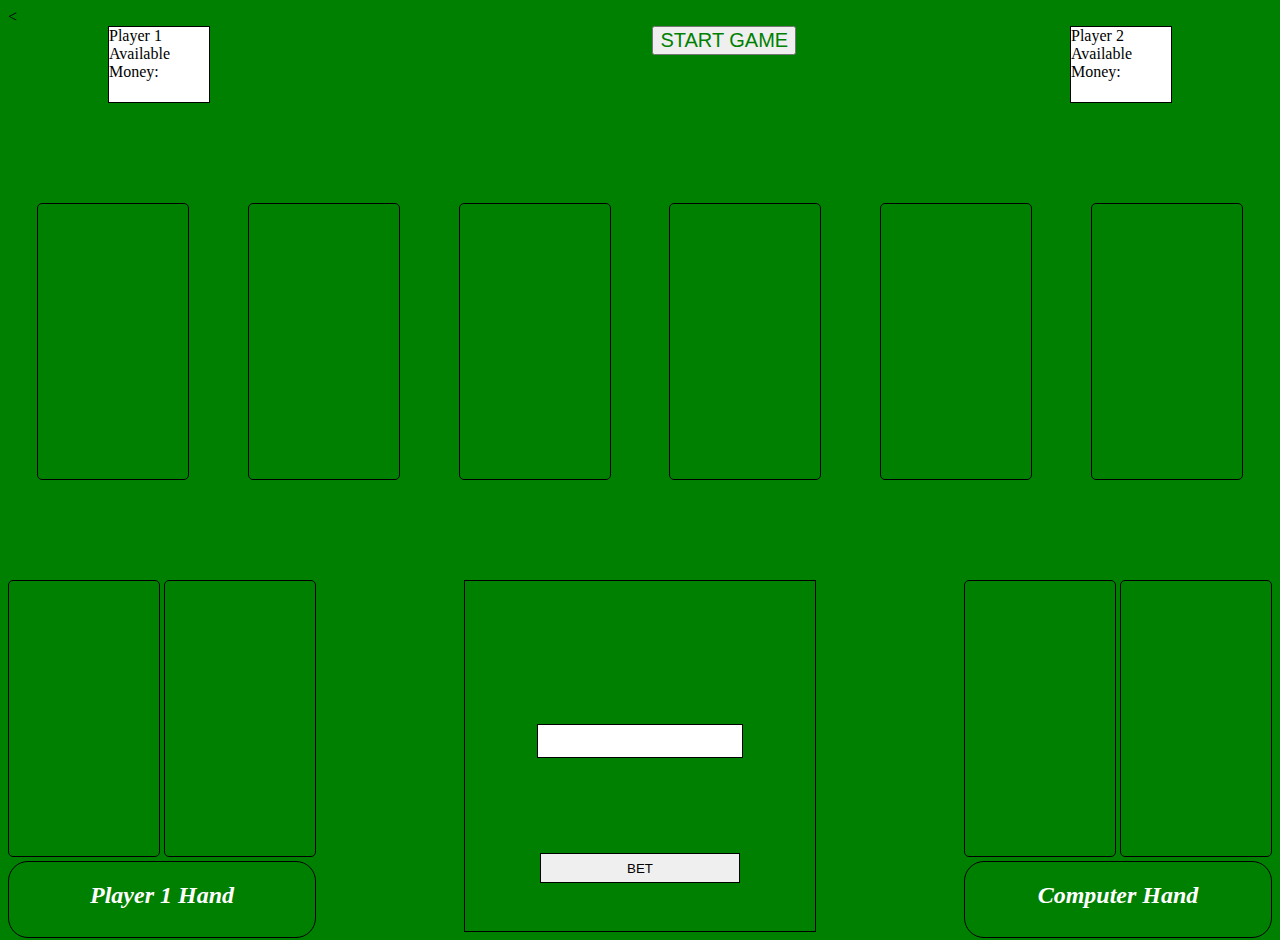
<file: index.html>
<!DOCTYPE html>
<html>
    <head>
        <meta charset="utf-8">
        <title>Texas Hold Em</title>
        <link rel="stylesheet" href="poker/style.css">
        <script
  src="https://code.jquery.com/jquery-3.2.1.min.js"
  integrity="sha256-hwg4gsxgFZhOsEEamdOYGBf13FyQuiTwlAQgxVSNgt4="
  crossorigin="anonymous"></script>
    <script type="text/javascript" src="poker/app.js"></script>
    </head>
    <body>

        <
        <section id ="top">
            <div id = "player1Score" class = "score">Player 1 Available Money: </div>
            <!-- <h1>"Texas Hold 'Em"</h1> -->
            <button id="start">START GAME</button>
            <div id = "player2Score" class = "score">Player 2 Available Money: </div>

        </section>

        <div id = "pot"></div>

        <section id = "main">
            <div id = "deck" class = "card"></div>
            <div id = "card1" class = "card"></div>
            <div id = "card2" class = "card"></div>
            <div id = "card3" class = "card"></div>
            <div id = "card4" class = "card"></div>
            <div id = "card5" class = "card"></div>
        </section>

        <section id = "bottom">
            <section id ="bottomLeft">
                <div id = "playerCard1" class = "card"></div>
                <div id = "playerCard2" class = "card"></div>
                <div id = "player1Bet" class = "bet">
                    <h2>Player 1 Hand</h2>
                </div>
            </section>

            <section id ="bottomRight">
                <div id = "player2Card1" class = "card"></div>
                <div id = "player2Card2" class = "card"></div>
                <div id = "player2Bet" class = "bet">
                    <h2>Computer Hand</h2>
                </div>

            </section>


            <section id ="bottomMiddle">
                <div id = "console">
                    <div id = "prompt"></div>
                    <input id="first-bet-box" class = "inputBox" type="text"></input>
                    <button id="bet-submit" class = "inputButton">BET</button>
                </div>
            </section>
        </section>


    </body>
</html>
</file>
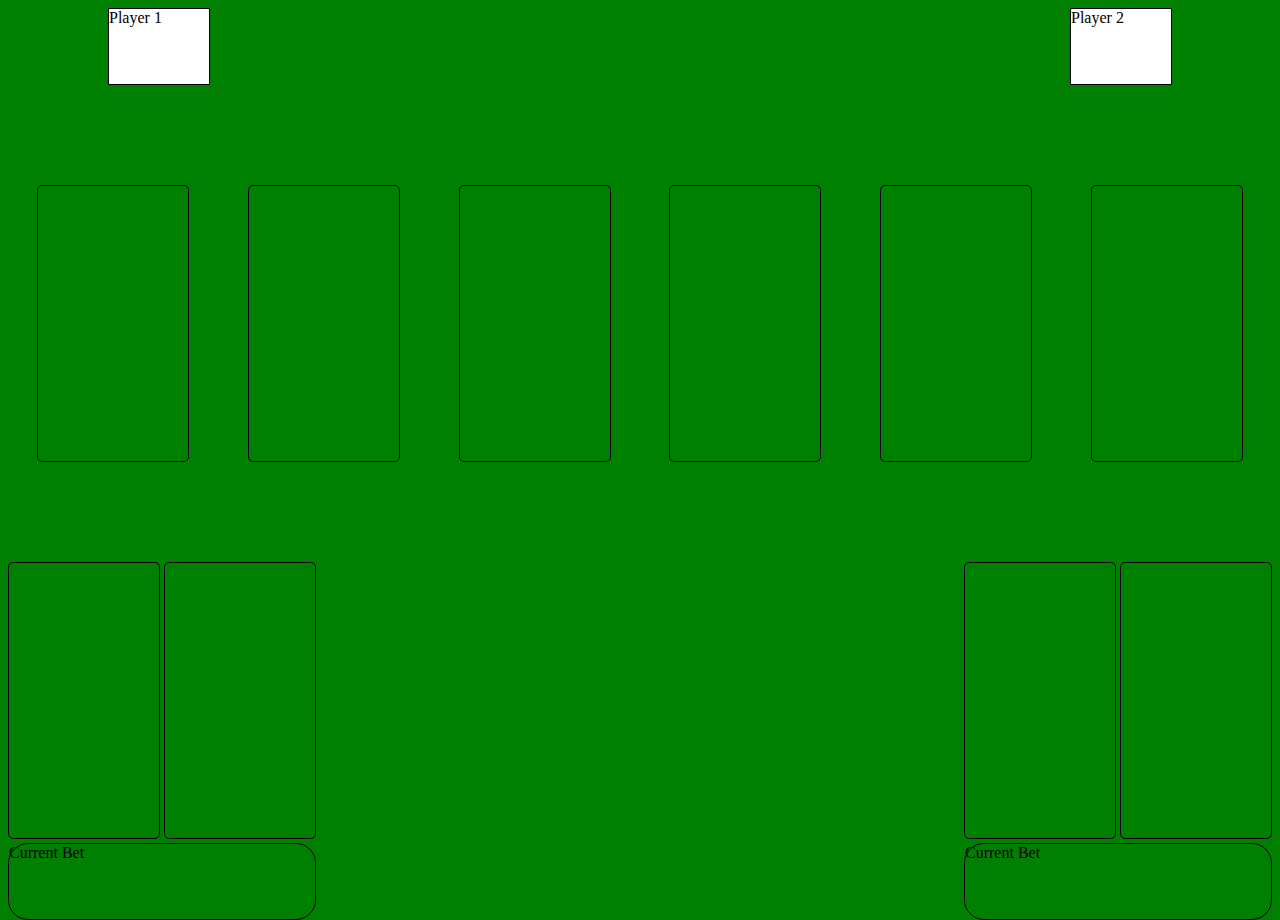
<file: poker/index.html>
<!DOCTYPE html>
<html>
    <head>
        <meta charset="utf-8">
        <title>Texas Hold Em</title>
        <link rel="stylesheet" href="style.css">
        <script
  src="https://code.jquery.com/jquery-3.2.1.min.js"
  integrity="sha256-hwg4gsxgFZhOsEEamdOYGBf13FyQuiTwlAQgxVSNgt4="
  crossorigin="anonymous"></script>
    <script type="text/javascript" src="app.js"></script>
    </head>
    <body>

        <section id ="top">
            <div id = "player1Score" class = "score">Player 1</div>
            <!-- <h1>"Texas Hold 'Em"</h1> -->
            <div id = "player2Score" class = "score">Player 2</div>
        </section>

        <section id = "main">
            <div id = "deck" class = "card"></div>
            <div id = "card1" class = "card"></div>
            <div id = "card2" class = "card"></div>
            <div id = "card3" class = "card"></div>
            <div id = "card4" class = "card"></div>
            <div id = "card5" class = "card"></div>
        </section>

        <section id = "bottom">
            <section id ="bottomLeft">
                <div id = "playerCard1" class = "card"></div>
                <div id = "playerCard2" class = "card"></div>
                <div id = "player1Bet" class = "bet">Current Bet</div>
            </section>
            <section id ="bottomRight">
                <div id = "player2Card1" class = "card"></div>
                <div id = "player2Card2" class = "card"></div>
                <div id = "player2Bet" class = "bet">Current Bet</div>
            </section>
        </section>


    </body>
</html>
</file>
<file: poker/style.css>
/** {
    border: 1px solid red;
}*/
body {
    background-color: green;
}
/*h1 {
    float: none;
}*/

h2 {
    text-align: center;
    color: white;
    font-style: oblique;
}

#start {
    display: inline-flex;
    justify-content: center;
    font-size: 20px;
    margin-left: 35%;
    color: green;
}
#pot {
    display: flex;
    justify-content: center;
    font-size: 20px;
    font-style: oblique;
    clear: both;
    color: white;
}
.score {
    border: 1px solid black;
    background-color: white;
    height: 75px;
    width: 100px;
    display: inline-flex;
    justify-content: space-between;
}
#player1Score {
    float: left;
    margin-left: 100px;

}
#player2Score {
    float: right;
    margin-right: 100px;
}
.card {
    border: 1px solid black;
    min-height: 275px;
    min-width: 150px;
    display: inline-block;
    background: url("http://www.jimknapp.com/Cards/Bicycle_files/image160.jpg");
    background-size: 100% 100%;
    border-radius: 5px;
}

#main {
    text-align: center;
    clear: both;
    display: flex;
    padding-top: 100px;
    justify-content: space-around;
    padding-bottom: 100px;
}

/*#bottom
{

    display:flex;
}*/

#bottomLeft {
    float: left;
}

#bottomRight {
    float: right;
}

.bet {
    border: 1px solid black;
    border-radius: 20px;
    min-height: 75px;
    min-width: 100px;
}

#console {
    border: 1px solid black;
    height: 350px;
    width: 350px;
    display: flex;
    flex-direction: column;
    justify-content: center;
    margin: auto;
}
#console #prompt {
    color: white;
    text-align: center;
    margin: auto;
    font-style: normal;
    font-family: sans-serif;
}
#console .inputBox {
    border: 1px solid black;
    height: 30px;
    width: 200px;
    justify-content: center;
    margin: auto;

}

#console .inputButton{
    border: 1px solid black;
    height: 30px;
    width: 200px;
    justify-content: center;
    margin: auto;

}
</file>
